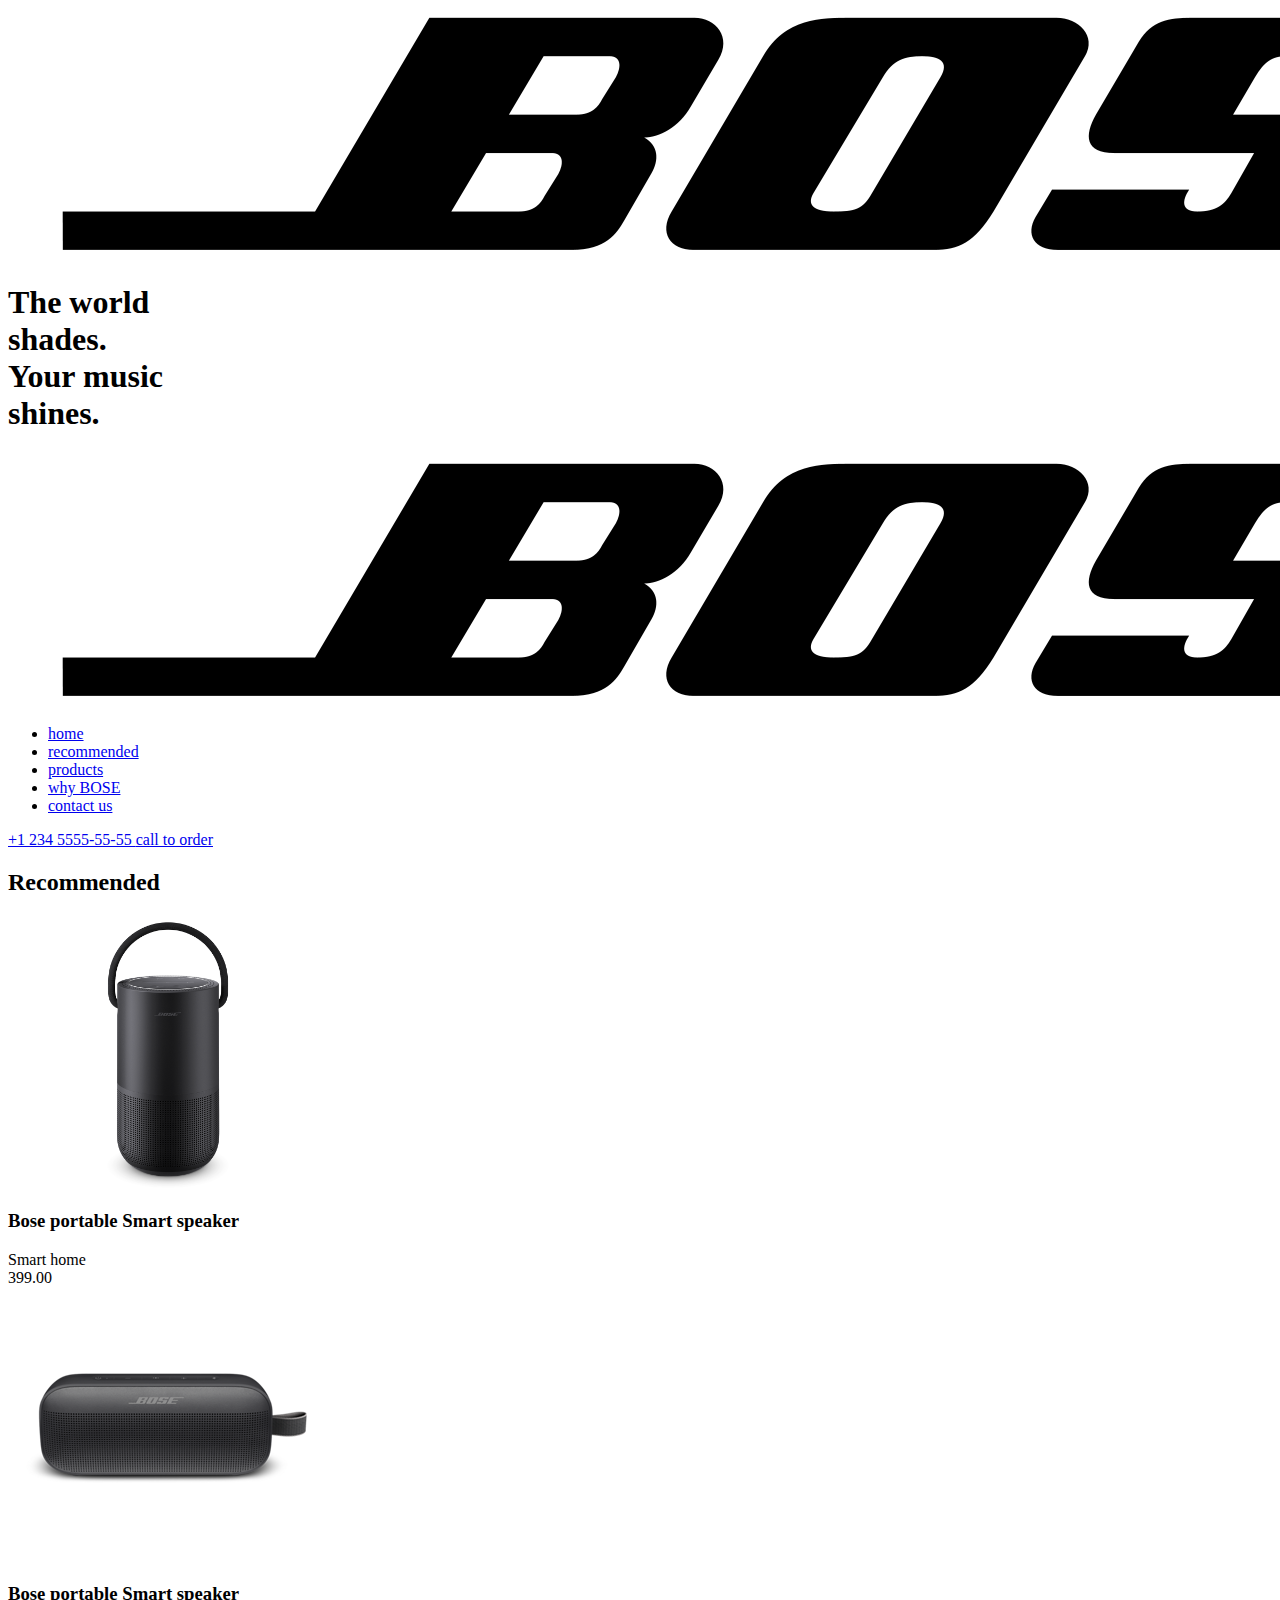
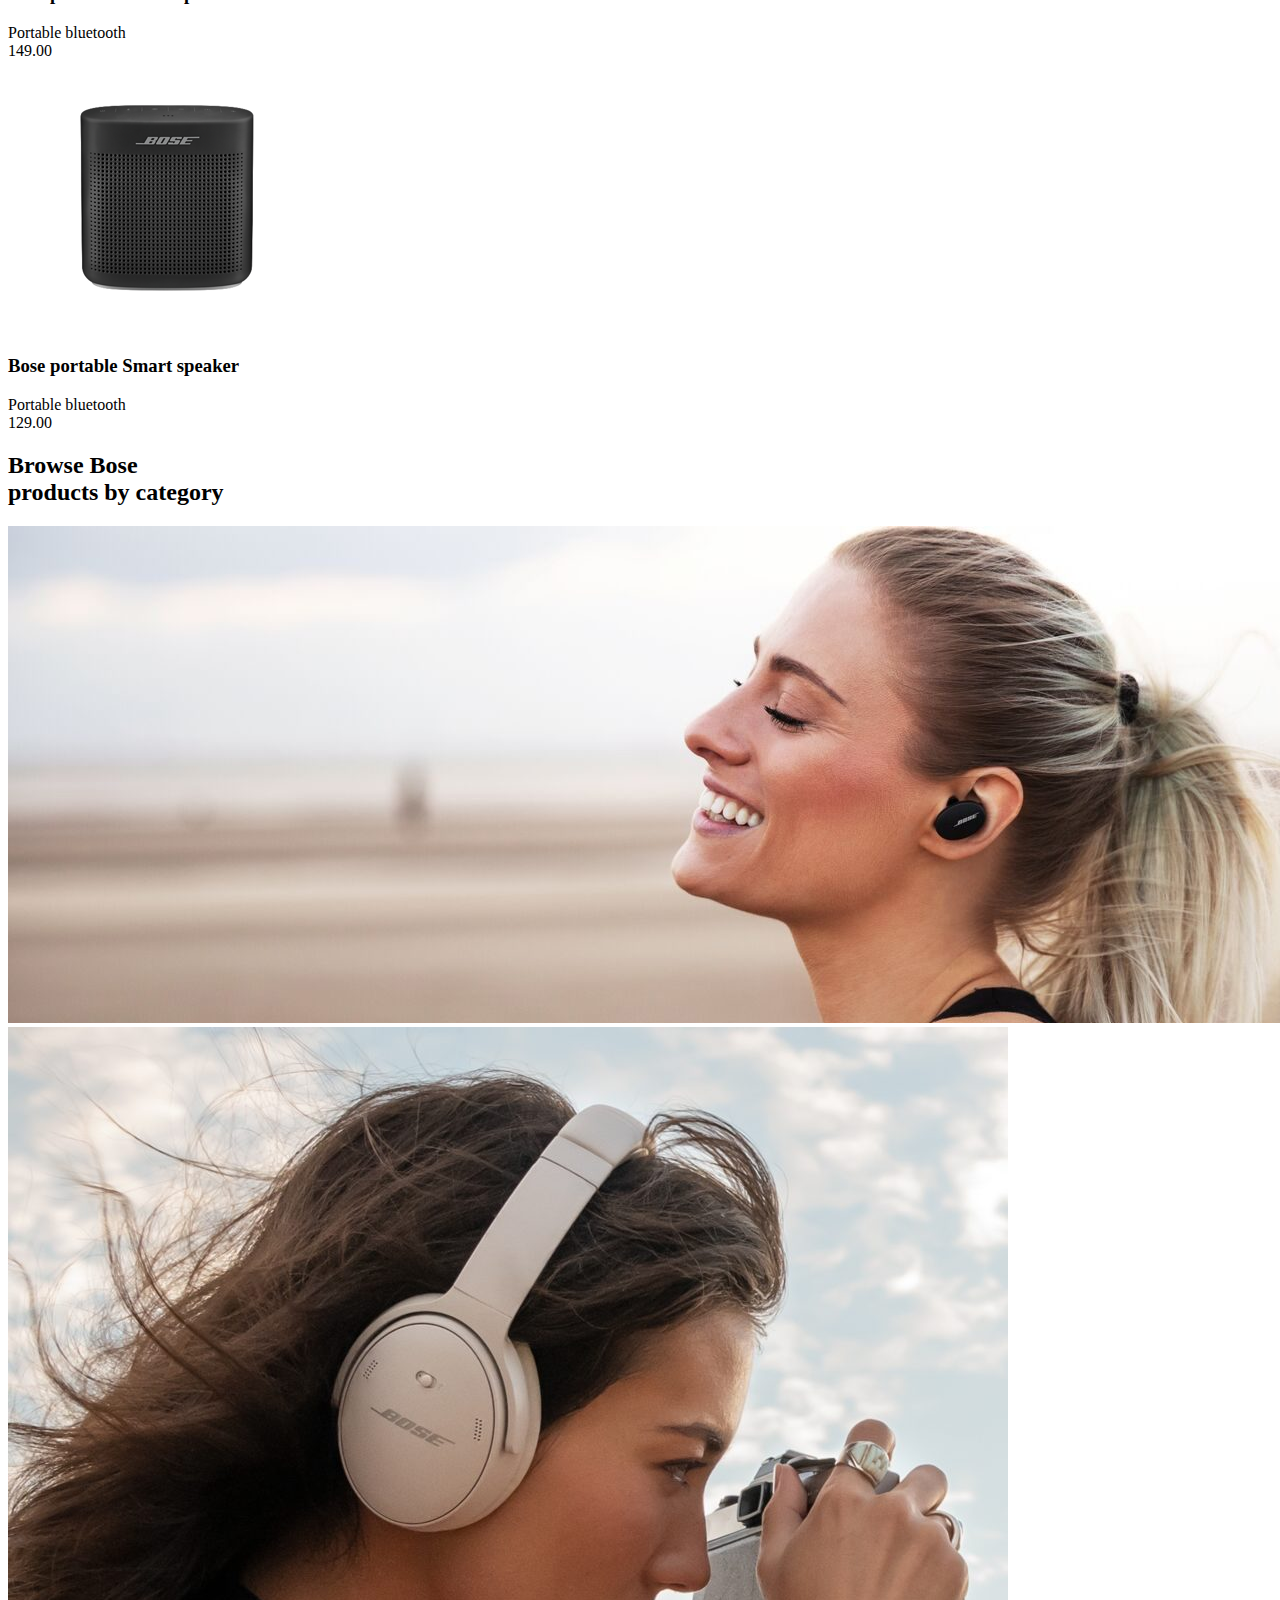
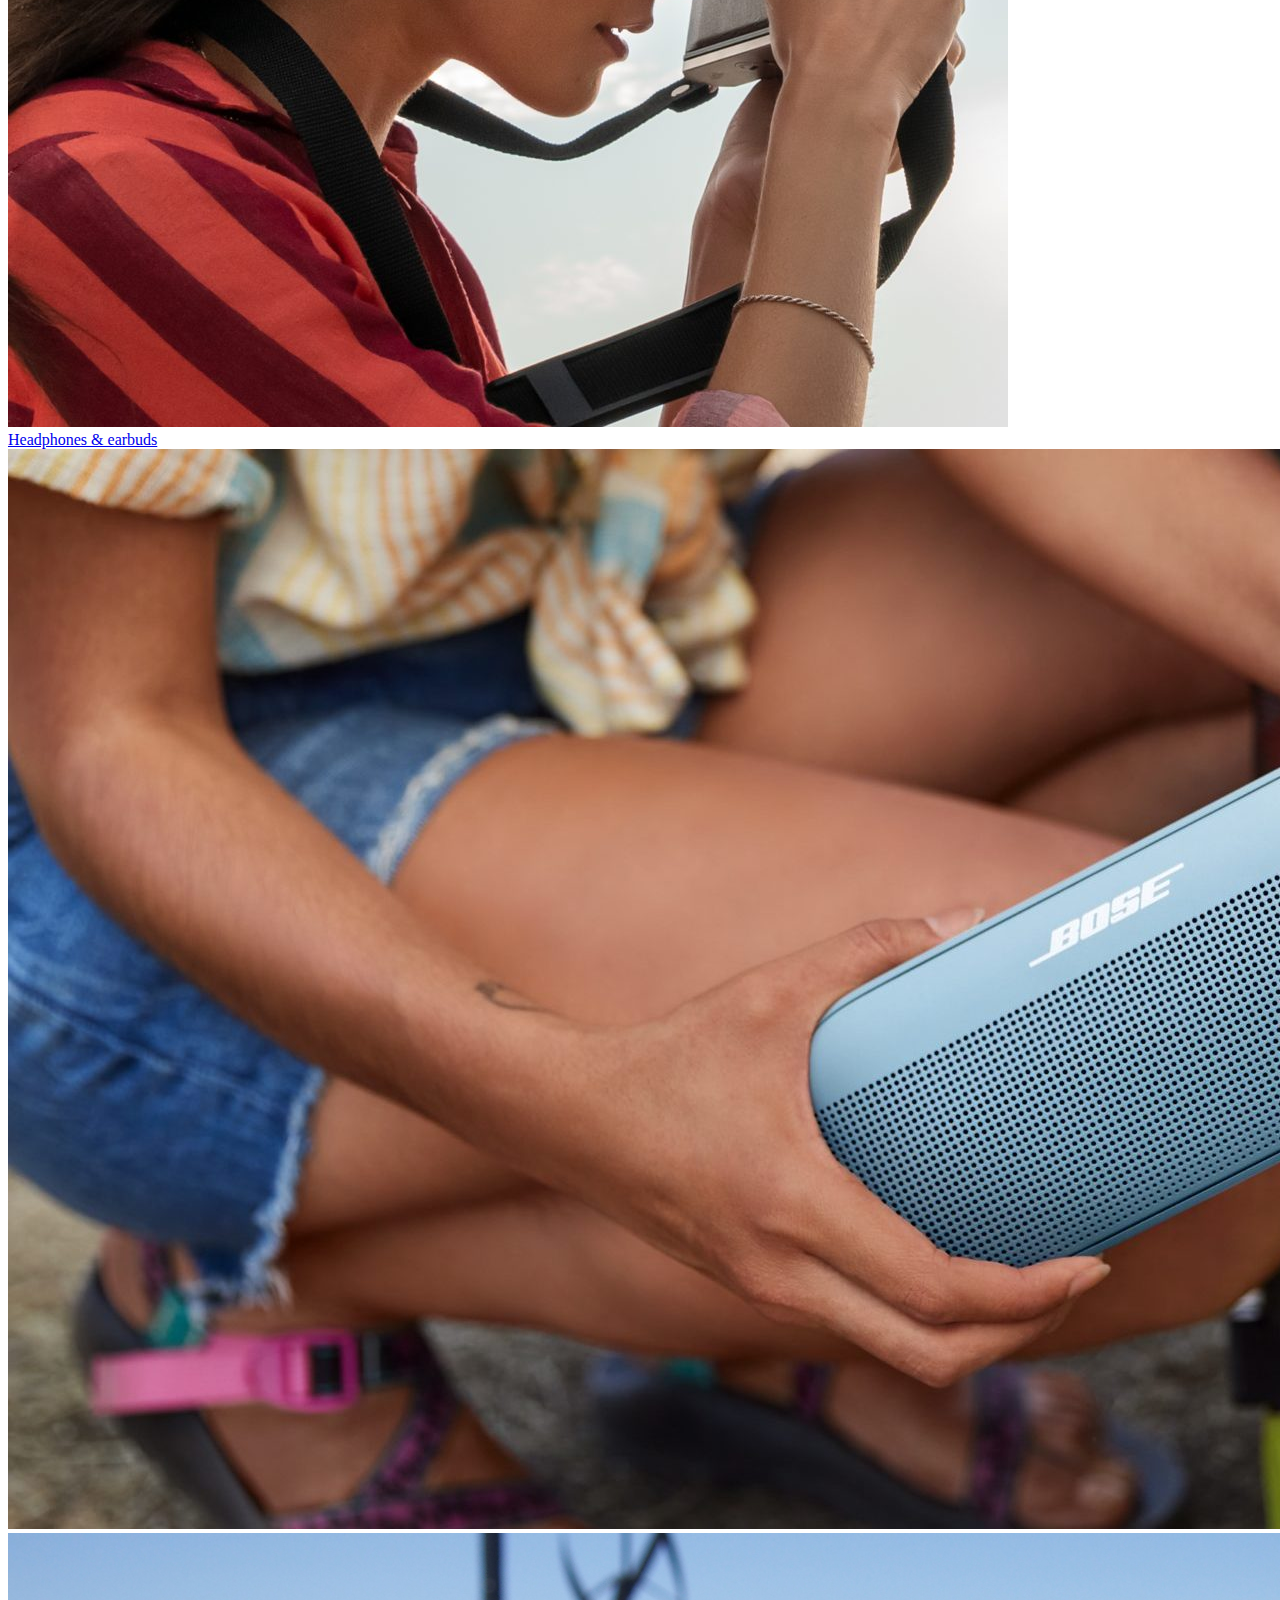
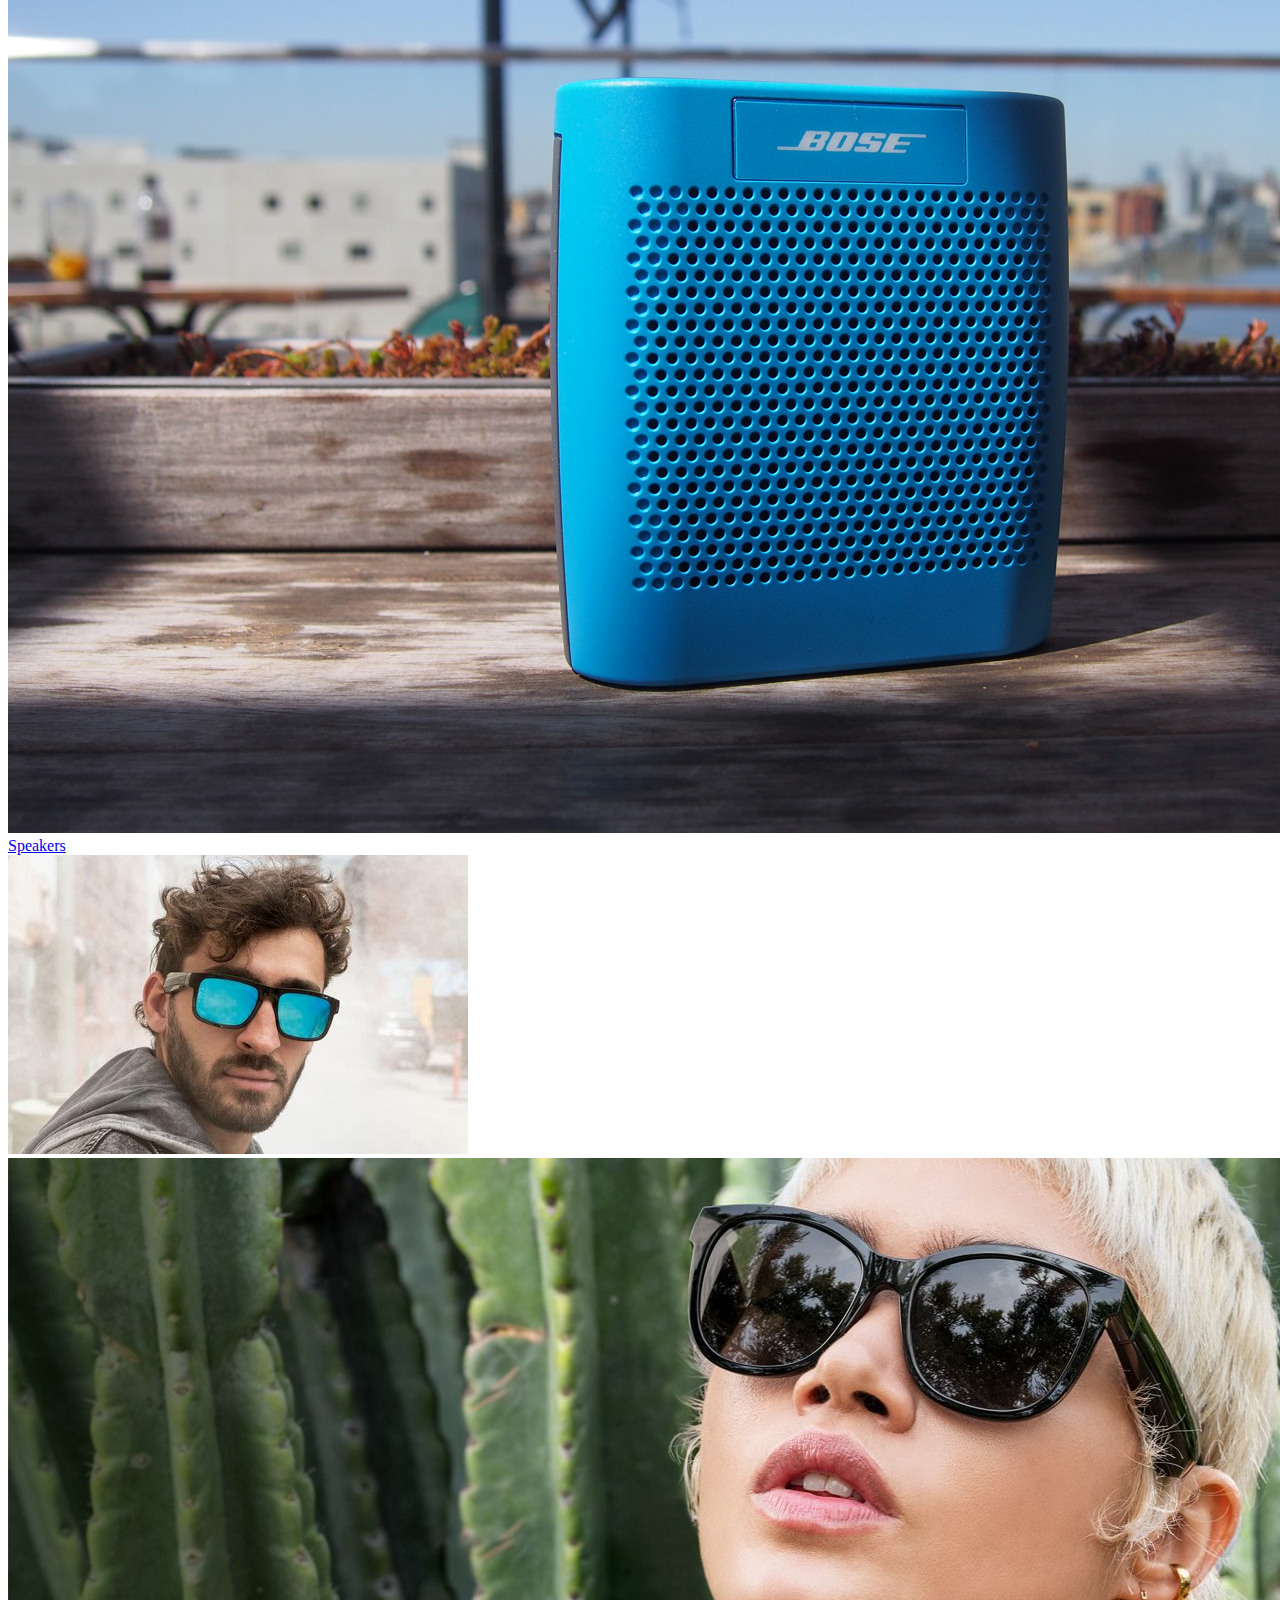
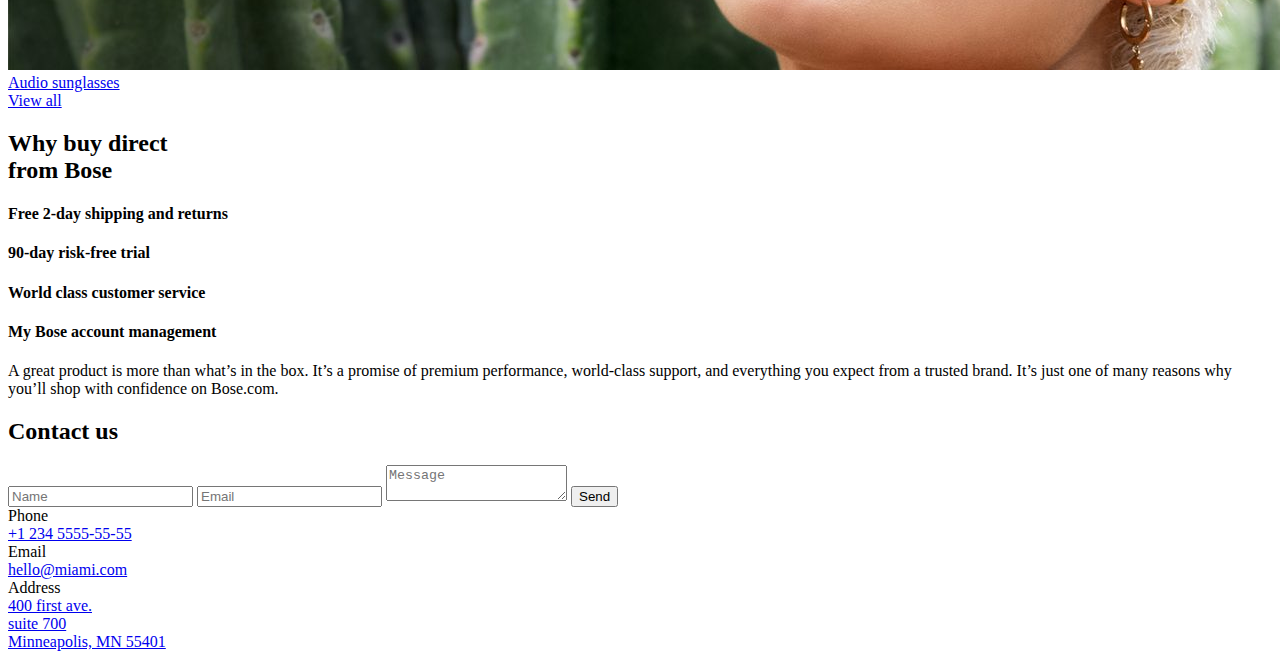
<file: src/index.html>
<!DOCTYPE html>
<html lang="en" class="page">
  <head>
    <meta charset="UTF-8">
    <meta name="viewport" content="width=device-width, initial-scale=1.0">
    <title>BOSE</title>
    <link
      rel="shortcut icon"
      href="./images/bose/favicon.ico"
      type="image/x-icon"
    >
    <link rel="preconnect" href="https://fonts.googleapis.com">
    <link
      rel="preconnect"
      href="https://fonts.gstatic.com"
      crossorigin="anonymous"
    >
    <link
      rel="stylesheet"
      href="https://fonts.googleapis.com/css2?family=Inter:wght@400;700;800&display=swap"
    >
    <link rel="stylesheet" href="./styles/main.scss">
    <script src="scripts/main.js" defer></script>
  </head>
  <body class="page__body">
    <header class="header page__section">
      <div class="container">
        <div class="header__content">
          <div class="top-actions">

            <a href="#" class="logo image">
              <img
                class="header__logo-image"
                src="./images/bose/logo.png"
                alt="bose logo"
              >
            </a>

            <a href="tel:+1 234 5555-55-55" class="header__call icon icon--phone"></a>
            <a href="#menu" class="icon icon--menu"></a>

          </div>

          <h1 class="header__title">
            The world<br>shades.
            <br>
            Your music<br>shines.
          </h1>
        </div>
      </div>
    </header>

    <nav class="page__menu menu" id="menu">
      <div class="container">
        <div class="menu__content">
          <div class="top-actions menu__top">

            <a href="#" class="header__logo image">
              <img
                class="header__logo-image"
                src="./images/bose/logo.png"
                alt="bose logo"
              >
            </a>

            <a href="#"></a>
            <a href="#" class="icon icon--cross"></a>

          </div>

          <ul class="menu__list">
            <li class="menu__item">
              <a href="#" class="menu__link link">home</a>
            </li>

            <li class="menu__item">
              <a href="#recommended" class="menu__link link">recommended</a>
            </li>

            <li class="menu__item">
              <a href="#products" class="menu__link link">products</a>
            </li>

            <li class="menu__item">
              <a href="#why-bose" class="menu__link link">why BOSE</a>
            </li>

            <li class="menu__item">
              <a href="#contact-us" class="menu__link link">contact us</a>
            </li>
          </ul>

          <a
            href="tel:+1 234 5555-55-55"
            class="menu__call menu__call--phone link"
          >
            +1 234 5555-55-55
          </a>
          <a
            href="tel:+1 234 5555-55-55"
            class="menu__call menu__call--action link"
          >
            call to order
          </a>

        </div>
      </div>
    </nav>

    <main>
      <section class="page__section recommended" id="recommended">
        <div class="container">
          <h2 class="page__section-title">Recommended</h2>

          <div class="grid grid--tablet">
            <div class="
              recommended__item
              grid__item-1-1
              grid__item--tablet-2-5
              grid__item--desktop-1-4"
            >
              <div class="item">
                <div class="item__photo-container">
                  <img
                    class="item__photo image"
                    src="./images/bose/img1.png"
                    alt="Bose portable Smart speaker"
                  >
                </div>
                <h3 class="item__title">
                  Bose portable Smart speaker
                </h3>

                <div class="item__subtitle">
                  Smart home
                </div>

                <div class="item__price">
                  399.00
                </div>
              </div>
            </div>

            <div class="
              recommended__item
              grid__item-1-1
              grid__item--tablet-2-5
              grid__item--desktop-5-8"
            >
              <div class="item">
                <div class="item__photo-container">
                  <img
                    class="item__photo image"
                    src="./images/bose/img2.png"
                    alt="SoundLink Flex Bluetooth speaker"
                  >
                </div>
                <h3 class="item__title">
                  Bose portable Smart speaker
                </h3>

                <div class="item__subtitle">
                  Portable bluetooth
                </div>

                <div class="item__price">
                  149.00
                </div>
              </div>
            </div>

            <div class="
              recommended__item
              grid__item-1-1
              grid__item--tablet-2-5
              grid__item--desktop-9-12"
            >
              <div class="item">
                <div class="item__photo-container">
                  <img
                    class="item__photo image"
                    src="./images/bose/img3.png"
                    alt="SoundLink Color Bluetooth speaker 2"
                  >
                </div>
                <h3 class="item__title">
                  Bose portable Smart speaker
                </h3>

                <div class="item__subtitle">
                  Portable bluetooth
                </div>

                <div class="item__price">
                  129.00
                </div>

              </div>
            </div>
          </div>
        </div>
      </section>

      <section class="page__section products" id="products">
        <div class="container">
          <h2 class="page__section-title">Browse Bose<br>products by category</h2>

          <div class="category products__category">
            <div class="category__photos">
              <div class="grid">
                <div class="grid__item grid__item--tablet-1-4 grid__item--desktop-1-8">
                  <div class="category__photo-container image">
                    <img
                      class="category__photo"
                      src="./images/bose/photo/photo1.jpeg"
                      alt="earbuds"
                    >
                  </div>
                </div>
                <div class="grid__item grid__item--tablet-5-6 grid__item--desktop-9-12">
                  <div class="category__photo-container image">
                    <img
                      class="category__photo"
                      src="./images/bose/photo/photo2.png"
                      alt="headphones"
                    >
                  </div>
                </div>
              </div>
            </div>
            <div class="category__description">
              <a href="#" class="category__link link">Headphones & earbuds</a>
            </div>
          </div>

          <div class="category products__category">
            <div class="category__photos">
              <div class="grid">
                <div class="grid__item grid__item--tablet-1-3 grid__item--desktop-1-6">
                  <div class="category__photo-container image">
                    <img
                      class="category__photo"
                      src="./images/bose/photo/photo3.png"
                      alt="earbuds"
                    >
                  </div>
                </div>
                <div class="grid__item grid__item--tablet-4-6 grid__item--desktop-7-12">
                  <div class="category__photo-container image">
                    <img
                      class="category__photo"
                      src="./images/bose/photo/photo4.png"
                      alt="headphones"
                    >
                  </div>
                </div>
              </div>
            </div>
            <div class="category__description">
              <a href="#" class="category__link link">Speakers</a>
            </div>
          </div>

          <div class="category products__category">
            <div class="category__photos">
              <div class="grid">
                <div class="grid__item grid__item--tablet-1-2 grid__item--desktop-1-4">
                  <div class="category__photo-container image">
                    <img
                      class="category__photo"
                      src="./images/bose/photo/photo5.png"
                      alt="earbuds"
                    >
                  </div>
                </div>
                <div class="grid__item grid__item--tablet-3-6 grid__item--desktop-5-12">
                  <div class="category__photo-container image">
                    <img
                      class="category__photo"
                      src="./images/bose/photo/photo6.jpeg"
                      alt="headphones"
                    >
                  </div>
                </div>
              </div>
            </div>
            <div class="category__description">
              <a href="#" class="category__link link">Audio sunglasses</a>
            </div>
          </div>

          <div class="grid grid--tablet">
            <div class="grid__item grid__item--tablet-2-5 grid__item--desktop-5-8">
              <a href="#" class="button ">View all</a>
            </div>
          </div>
        </div>
      </section>

      <section class="page__section why-bose" id="why-bose">
        <div class="container">
          <div class="grid grid--tablet grid--desktop">
            <div class="grid__item grid__item--tablet-1-3 grid__item--desktop-1-5">
              <h2 class="page__section-title why-bose__title">Why buy direct<br>from Bose</h2>
            </div>
            <div class="grid__item grid__item--tablet-4-6 grid__item--desktop-6-10">
              <h4 class="why-bose__subtitle">
                Free 2-day shipping and returns
              </h4>

              <h4 class="why-bose__subtitle">
                90-day risk-free trial
              </h4>

              <h4 class="why-bose__subtitle">
                World class customer service
              </h4>

              <h4 class="why-bose__subtitle why-bose__subtitle--last">
                My Bose account management
              </h4>

              <p class="why-bose__article">
                A great product is more than what’s in the box.
                It’s a promise of premium performance, world-class support,
                and everything you expect from a trusted brand.
                It’s just one of many reasons why you’ll shop with confidence on Bose.com.
              </p>
            </div>
          </div>
        </div>
      </section>

      <section class="page__section contact-us" id="contact-us">
        <div class="container">
          <h2 class="page__section-title">Contact us</h2>

          <div class="grid grid--tablet grid--desktop">

            <div class="grid__item grid__item--tablet-1-3 grid__item--desktop-1-5">
              <form
                id="form"
                class="contact-us__form"
                method="post"
                onsubmit="return false"
              >
                <label>
                  <input
                    class="contact-us__field form-field"
                    type="text"
                    name="name"
                    placeholder="Name"
                    pattern="A-Za-z"
                    required
                  >
                </label>

                <label>
                  <input
                    class="contact-us__field form-field"
                    type="email"
                    name="email"
                    placeholder="Email"
                    pattern="[a-z0-9._%+-]+@[a-z0-9.-]+\.[a-z]{2,}$"
                    required
                  >
                </label>

                <textarea
                  class="
                    contact-us__field
                    contact-us__field--last
                    form-field
                    form-field--textarea"
                  name="message"
                  placeholder="Message"
                  required
                ></textarea>

                <button class="button">
                  Send
                </button>
              </form>
            </div>

            <div class="grid__item grid__item--tablet-4-6 grid__item--desktop-8-10">

              <div class="contact-us__info">
                <div class="contact-us__info-title">
                  Phone
                </div>
                <a
                  class="contact-us__info-link link"
                  href="tel:+1 234 5555-55-55"
                >
                  +1 234 5555-55-55
                </a>
              </div>


              <div class="contact-us__info">
                <div class="contact-us__info-title">
                  Email
                </div>
                <a
                  class="contact-us__info-link link"
                  href="mailto:hello@miami.com"
                >
                  hello@miami.com
                </a>
              </div>

              <div class="contact-us__info">
                <div class="contact-us__info-title">
                  Address
                </div>
                <a
                  class="contact-us__info-link link"
                  href="https://goo.gl/maps/qtwfgW7dShNEsmUk6"
                  target="blank"
                >
                  400 first ave.
                  <br>
                  suite 700
                  <br>
                  Minneapolis, MN 55401
                </a>
              </div>

            </div>
          </div>
        </div>
      </section>
    </main>

    <footer class="footer">

    </footer>
  </body>
</html>
</file>
